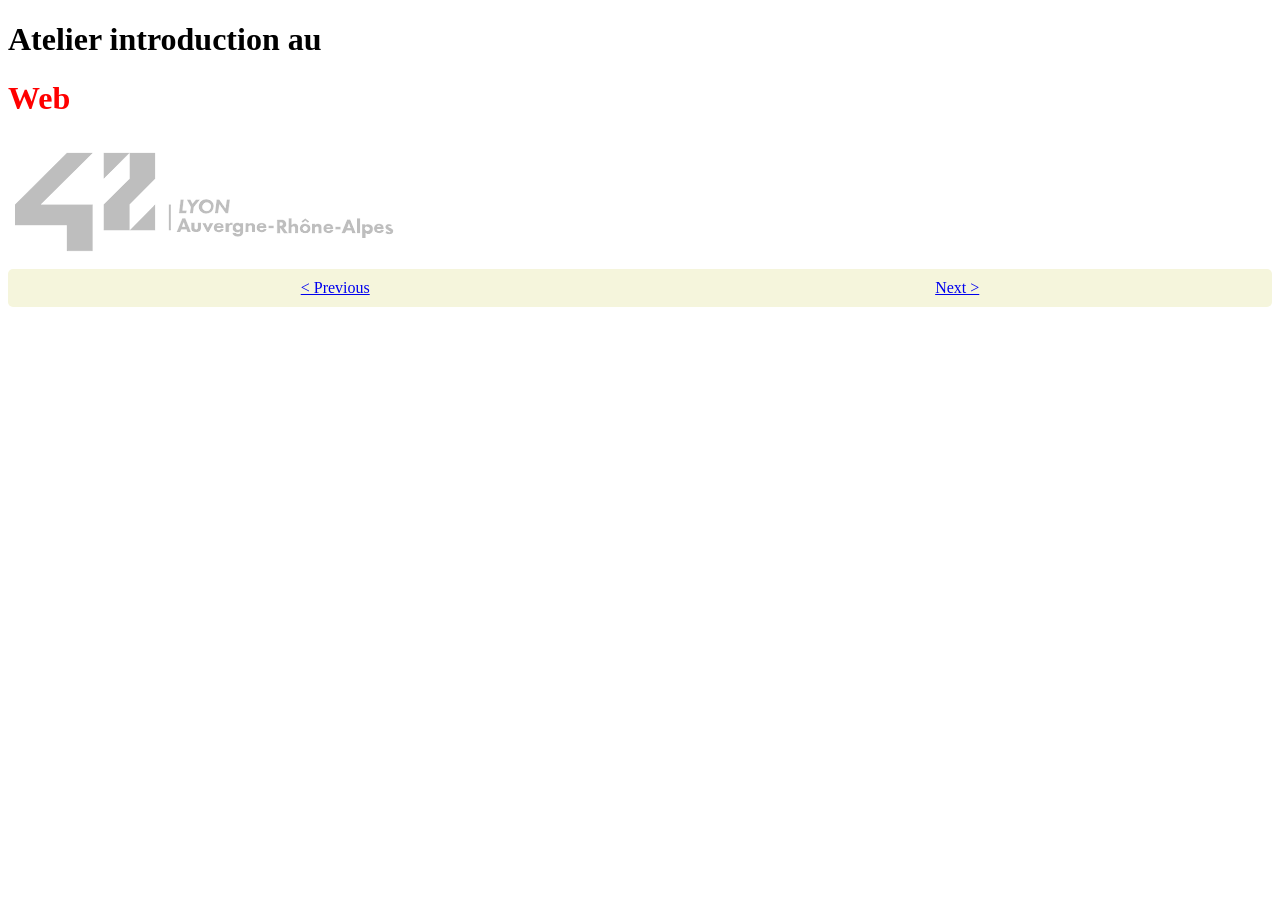
<file: 2_presentation_style/index.html>
<!DOCTYPE html>
<html lang="fr">

<head>
    <meta charset="UTF-8">
    <title>Atelier introduction au web</title>
</head>

<body>
    <h1>Atelier introduction au </h1>
    <h1 style="color: red;">Web</h1> <!-- On change la couleur du texte en Rouge -->
    <!-- On change l'opacite de l'image -->
    <img src="../42logo.png" style="opacity: 0.25;" />
    <!-- On change l'espace interieur de la div la couleur du fond en beige, on arrondi les angles de la bordure de 5px et on dit qu'on veut que les elements prennent tout l'espace avec un espace entre eux-->
    <div style="padding: 10px; border-radius: 5px; display: flex; justify-content: space-around;background-color: beige;">
        <a href="../1_presentation_html/index.html">
            < Previous</a>
                <a href="../3_presentation_CSS/index.html">Next ></a>
    </div>
</body>

</html>
</file>
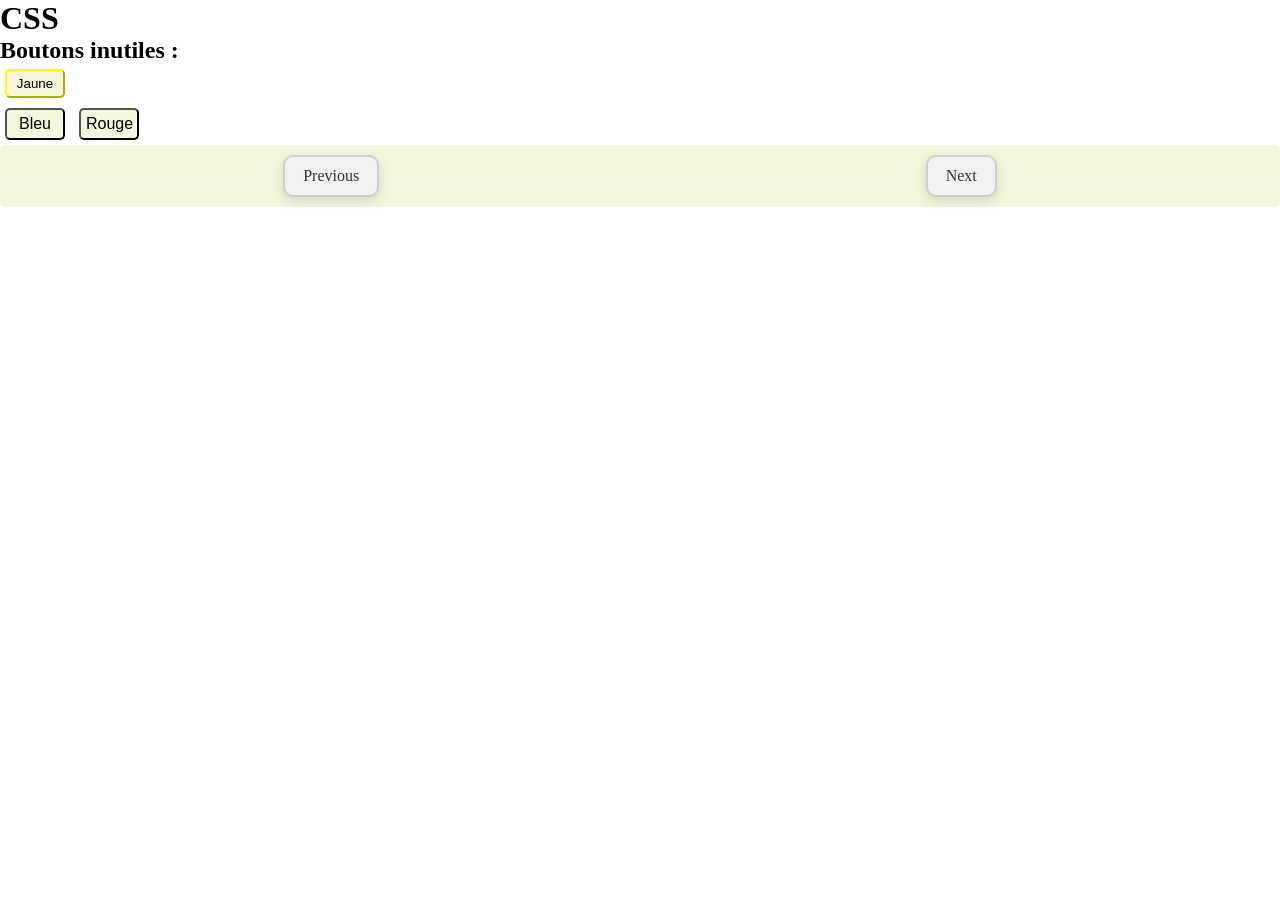
<file: 3_presentation_CSS/index.html>
<!DOCTYPE html>
<html lang="fr">

<head>
    <meta charset="UTF-8">
    <title>Atelier introduction au web</title>
    <link rel="stylesheet" href="./style_index.css">
    <!-- On informe le navigateur du fichier style et de la ou il se trouve -->
    <link rel="stylesheet" href="./style_button.css">
    <!-- On peut mettre plusieurs fichiers style sur la meme page -->
</head>

<body>
    <h1 id="title">CSS</h1>
    <h2>Boutons inutiles :</h2>
    <button id="buttonOutsideDiv">Jaune</button> <!-- un element button avec un id -->
    <div>
        <button class="buttonInDiv">Bleu</button> <!-- deux elemenet button avec une class -->
        <button class="buttonInDiv">Rouge</button>
    </div>
    <nav>
        <a href="../2_presentation_style/index.html">
            Previous
        </a>
        <a href="../4_presentation_script/">Next</a>
    </nav>
</body>

</html>
</file>
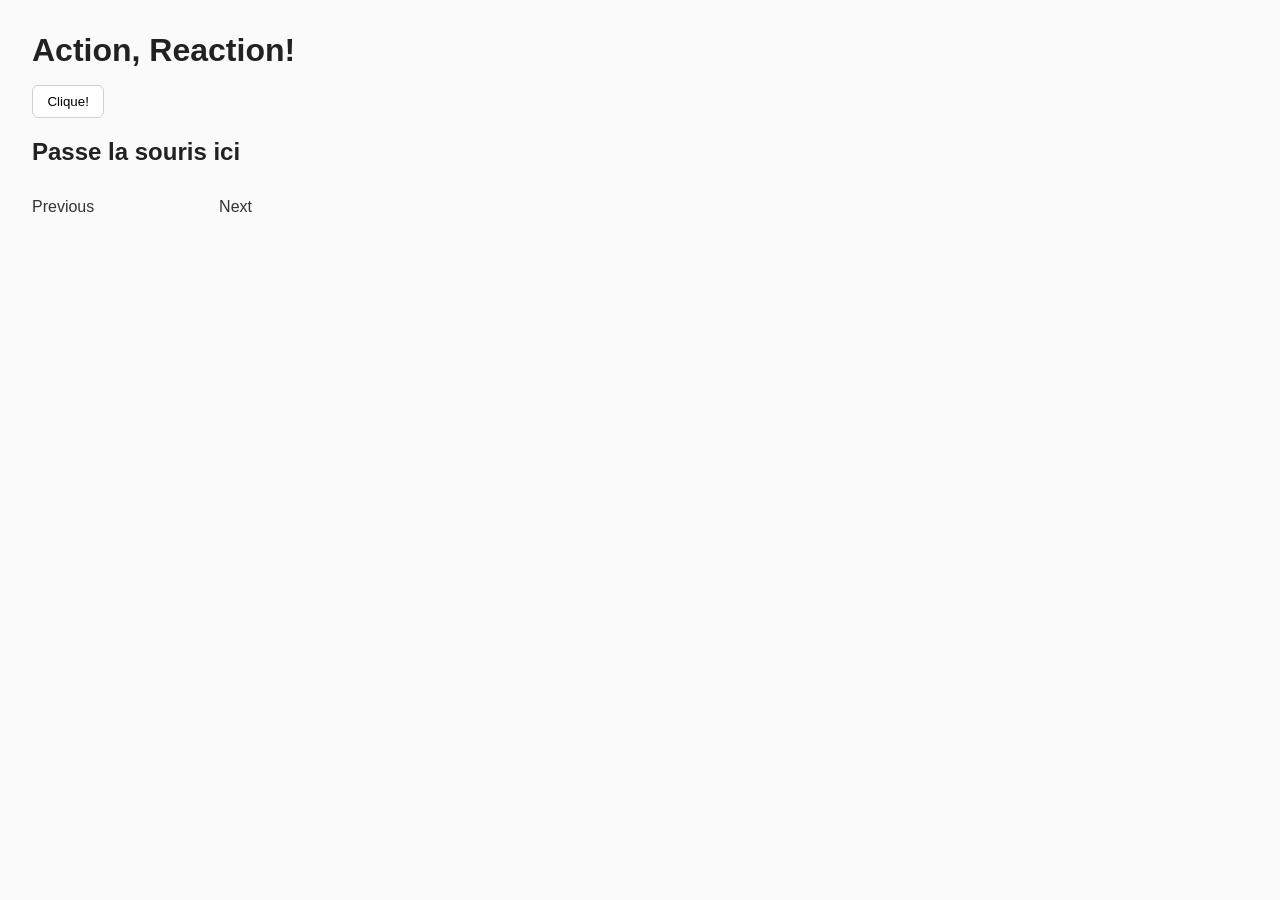
<file: 4_presentation_script/index.html>
<!DOCTYPE html>
<html lang="fr">

<head>
    <meta charset="UTF-8">
    <title>Atelier introduction au web</title>
    <link rel="stylesheet" href="./style.css">
</head>

<body>
    <h1 id="title">Action, Reaction!</h1>
    <button onclick="window.alert('On m\'a clique dessus!')" id="buttonOutsideDiv">
        Clique!
    </button>
    <h2 id="title">Passe la souris ici</h1>

        <nav>
            <a href="../3_presentation_CSS/index.html">Previous</a>
            <a href="../5_presentation_JS/index.html">Next</a>
        </nav>

        <script>
            const title = document.getElementById("title");

            title.addEventListener("mouseover", () => {
                title.style.color = "red";
            });

            title.addEventListener("mouseout", () => {
                title.style.color = "black";
            });
        </script>
</body>

</html>
</file>
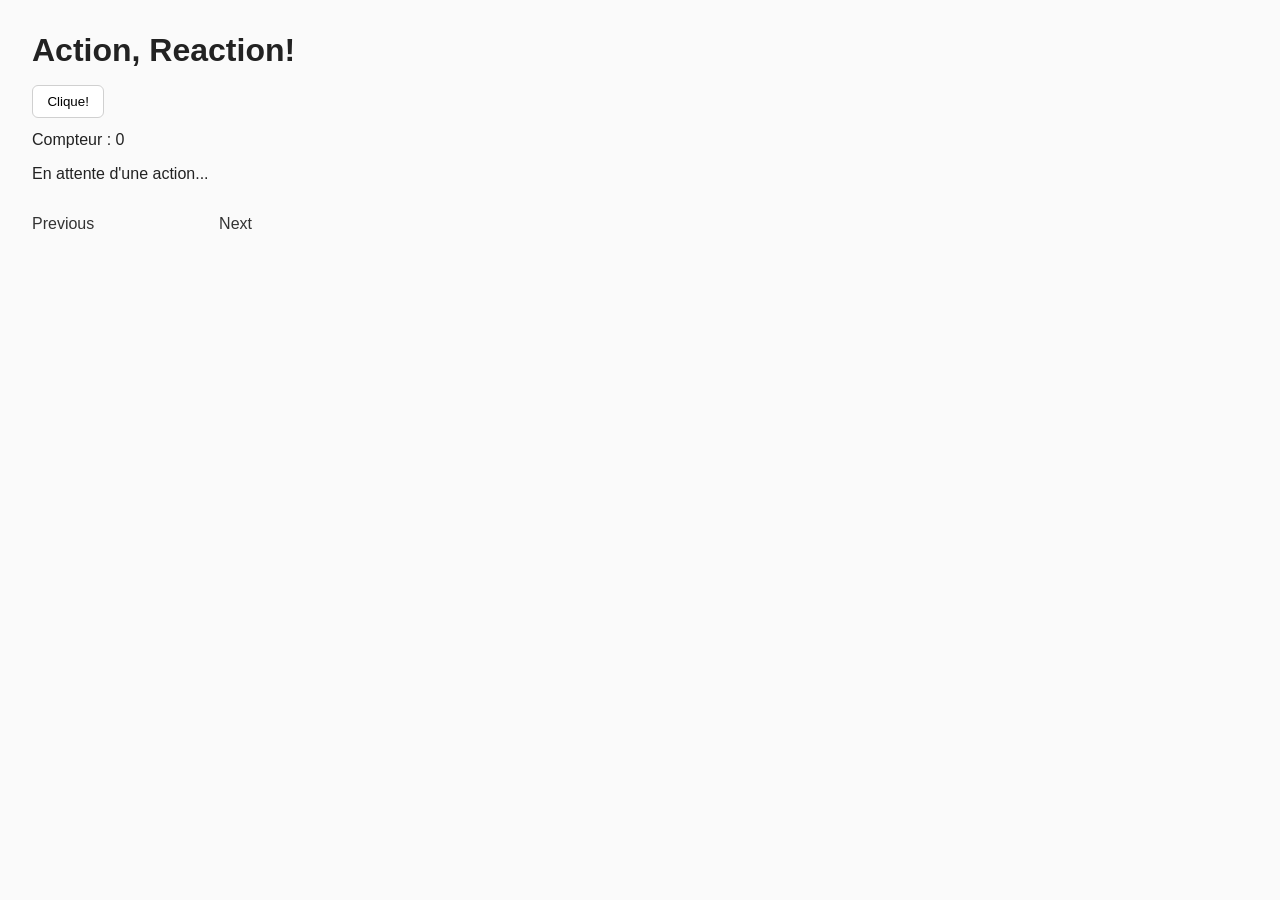
<file: 5_presentation_JS/index.html>
<!DOCTYPE html>
<html lang="fr">

<head>
    <meta charset="UTF-8">
    <title>Atelier introduction au web</title>
    <link rel="stylesheet" href="./style.css">
    <!-- On charge le script JS avec defer pour attendre que le HTML soit prêt -->
    <script src="./script.js" defer></script>
</head>

<body>
    <h1 id="title">Action, Reaction!</h1>

    <!-- Bouton qui sera écouté en JavaScript (événement click) -->
    <button id="buttonOutsideDiv">
        Clique!
    </button>

    <!-- Zone d'affichage du compteur de clics -->
    <p id="counter">Compteur : 0</p>

    <!-- Zone d'affichage du statut (messages dynamiques) -->
    <p id="status">En attente d'une action...</p>

    <nav>
        <a href="../4_presentation_script/index.html">Previous</a>
        <a href="../1_presentation_html/index.html">Next</a>
    </nav>
</body>

</html>
</file>
<file: 3_presentation_CSS/style_index.css>
* {
    margin: 0;
    padding: 0;
}

nav {
    padding: 10px;
    border-radius: 5px;
    display: flex;
    justify-content: space-around;
    background-color: beige;
}

a {
    padding: 10px 18px;
    border: 2px solid #cfcfcf;
    border-radius: 10px;
    background: #f1f1f1;
    color: #333;
    text-decoration: none;
    box-shadow: 0 4px 12px rgba(0, 0, 0, 0.12);
    transition: transform 0.2s ease, box-shadow 0.2s ease, background 0.2s ease, color 0.2s ease;
}

a:hover {
    background: #2575fc;
    color: white;
    box-shadow: 0 8px 18px rgba(37, 117, 252, 0.75);
    transform: translateY(-2px);
}

a:active {
    transform: translateY(0);
    box-shadow: 0 4px 10px rgba(37, 117, 252, 0.25);
}
</file>
<file: 3_presentation_CSS/style_button.css>
button {
    /* Style applique sur des balises */
    background-color: beige;
    padding: 5px;
    margin: 5px;
    width: 60px;
    border-radius: 5px
}

#buttonOutsideDiv {
    /* Style applique sur l'element qui a l'id "buttonOutsideDiv" */
    border-color: yellow;
}

.buttonInDiv {
    /* Style applique sur les elements qui ont  la classe "buttonInDiv" */
    font-size: 1rem;
}
</file>
<file: 4_presentation_script/style.css>
body {
    font-family: Arial, sans-serif;
    margin: 2rem;
    color: #222;
    background: #fafafa;
}

#title {
    margin-bottom: 1rem;
}

#buttonOutsideDiv {
    padding: 0.5rem 0.9rem;
    border: 1px solid #d0d0d0;
    border-radius: 6px;
    background: #fff;
    cursor: pointer;
}

#buttonOutsideDiv:hover {
    background: #f0f0f0;
}

nav {
    margin-top: 2rem;
    display: flex;
    justify-content: space-between;
    max-width: 220px;
}

nav a {
    color: #333;
    text-decoration: none;
}

nav a:hover {
    text-decoration: underline;
}
</file>
<file: 5_presentation_JS/style.css>
body {
    font-family: Arial, sans-serif;
    margin: 2rem;
    color: #222;
    background: #fafafa;
}

#title {
    margin-bottom: 1rem;
}

#buttonOutsideDiv {
    padding: 0.5rem 0.9rem;
    border: 1px solid #d0d0d0;
    border-radius: 6px;
    background: #fff;
    cursor: pointer;
}

#buttonOutsideDiv:hover {
    background: #f0f0f0;
}

#counter,
#status {
    margin-top: 0.8rem;
}

nav {
    margin-top: 2rem;
    display: flex;
    justify-content: space-between;
    max-width: 220px;
}

nav a {
    color: #333;
    text-decoration: none;
}

nav a:hover {
    text-decoration: underline;
}
</file>
